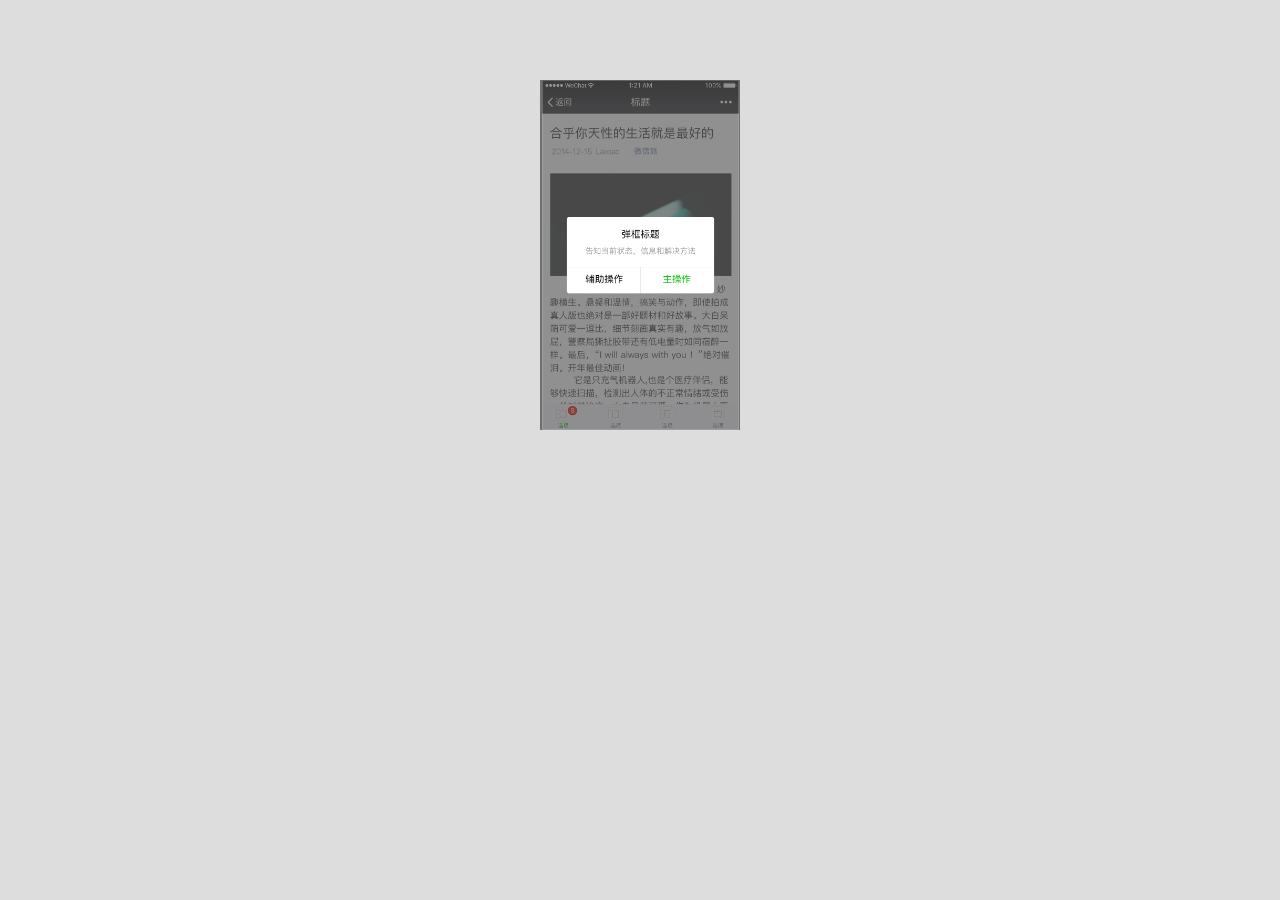
<file: index.html>
<!DOCTYPE html>
<html lang="en">
  <head>
    <meta charset="UTF-8" />
    <meta name="viewport" content="width=device-width, initial-scale=1.0" />
    <title>3d-transform</title>
    <style>
      * {
        margin: 0;
        padding: 0;
      }
      body {
        height: 100vh;
        align-items: center;
        justify-content: center;
        display: flex;
        background-color: #ddd;
        transform-style: preserve-3d;
      }

      span {
        transition: 1s;
        color: transparent;
        margin-bottom: 20px;
      }
      .card {
        position: absolute;
        width: 200px;
        height: 350px;
        left: 50%;
        top: 80px;
        margin: auto;
        text-align: center;
        display: flex;
        align-items: flex-end;
        justify-content: center;
        transform: translateX(-50%);
        transition: 1s;
      }
      .popout {
        background: url(./popout.png) no-repeat 50%;
        background-size: contain;
        z-index: 4;
      }
      .mask {
        background-color: rgba(0, 0, 0, 0.5);
        z-index: 3;
      }
      .navigation {
        background: url(./navigation.png) no-repeat 50%;
        background-size: contain;
        z-index: 2;
      }
      .content {
        background: url(./content.png) no-repeat 50%;
        background-size: contain;
        z-index: 1;
      }
      main:hover span {
        color: #fff;
      }
      main:hover .popout {
        transform: translateX(-75px) rotateX(45deg) rotateZ(10deg) skew(-15deg)
          translateZ(100px);
        background: transparent;
      }
      main:hover .mask {
        transform: translateX(-75px) rotateX(45deg) rotateZ(10deg) skew(-15deg)
          translateZ(20px);
      }
      main:hover .navigation {
        background: rgba(40, 187, 102, 0.5);
        transform: translateX(-75px) rotateX(45deg) rotateZ(10deg) skew(-15deg)
          translateZ(-60px);
      }
      main:hover .content {
        background: #fff;
        transform: translateX(-75px) rotateX(45deg) rotateZ(10deg) skew(-15deg)
          translateZ(-140px);
      }
      main:hover .content span {
        color: gray;
      }
    </style>
  </head>
  <body>
    <main>
      <div class="card popout"><span>Popout</span></div>
      <div class="card mask"><span>Mask</span></div>
      <div class="card navigation"><span>Navigation</span></div>
      <div class="card content"><span>Content</span></div>
    </main>
  </body>
</html>
</file>
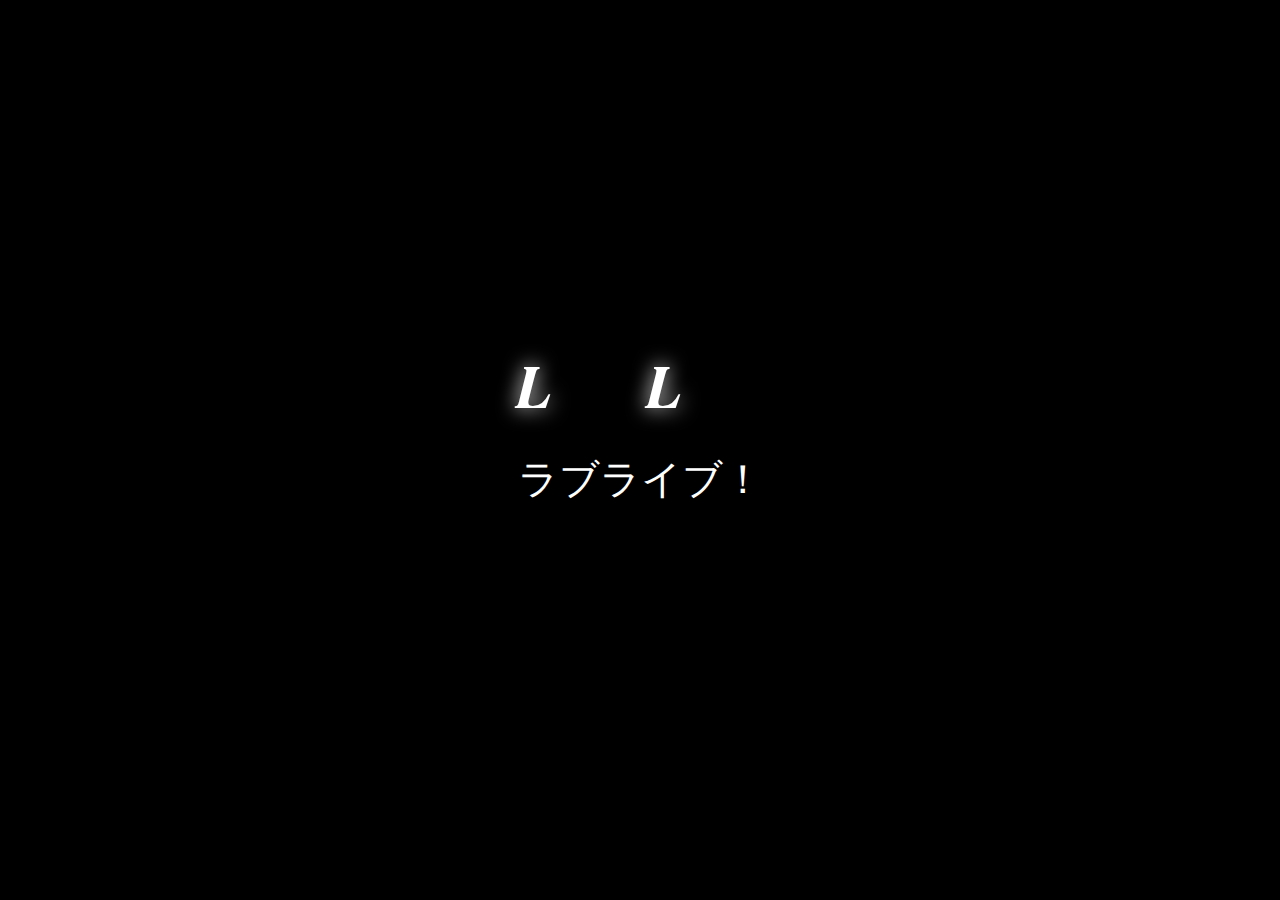
<file: lovelive.html>
<!DOCTYPE html>
<html lang="en">
  <head>
    <meta charset="UTF-8" />
    <meta name="viewport" content="width=device-width, initial-scale=1.0" />
    <title>LoveLive!</title>
    <link rel="stylesheet" href="lovelive.less" />
    <style>
      @font-face {
        font-family: "lovelive";
        src: url(./LISTFCEB_.TTF);
      }
      body {
        background-color: #000;
        margin: 0;
        width: 100vw;
        height: 100vh;
        display: flex;
        align-items: center;
        justify-content: center;
      }
      main {
        text-align: center;
      }
      .title-en {
        font-family: "lovelive";
        color: white;
      }
      .title-jp {
        font-size: 40px;
        color: white;
      }
      .word {
        display: inline-block;
        font-size: 60px;
        line-height: 40px;
        transform: scaleY(0);
        text-shadow: 0px 0px 20px;
      }
      .word-space {
        margin: 0 10px;
      }
      .word-0 {
        animation-name: firstLVisible;
        animation-duration: 1.2s;
        transform: scaleY(1);
      }
      .word-5 {
        animation-name: secondLMove;
        animation-duration: 1.2s;
        transform: scaleY(1);
      }

      /* .title-jp {
        animation-name: rotate2;
        animation-duration: 5s;
        transform-origin: bottom;
      } */
      @keyframes firstLVisible {
        from {
          opacity: 0;
        }
        to {
          opacity: 1;
        }
      }
      @keyframes secondLMove {
        0% {
          opacity: 0;
          transform: translateX(-1em);
        }

        to {
          opacity: 1;
        }
      }
      @keyframes growUp {
        from {
          opacity: 0;
        }

        to {
          transform: scaleY(1);
          opacity: 1;
        }
      }

      /* @keyframes rotate2 {
        0% {
          transform: rotateX(0);
        }

        25% {
          transform: rotateX(90deg);
        }

        50% {
          transform: rotateX(180deg);
        }

        75% {
          transform: rotateX(270deg);
        }

        100% {
          transform: rotateX(360deg);
        }
      } */

      .word-1 {
        animation-name: growUp;
        animation-duration: 0.2s;
        transform-origin: bottom;
        animation-fill-mode: forwards;
        animation-delay: 0.8s;
      }

      .word-2 {
        animation-name: growUp;
        animation-duration: 0.2s;
        transform-origin: bottom;
        animation-fill-mode: forwards;
        animation-delay: 0.9s;
      }

      .word-3 {
        animation-name: growUp;
        animation-duration: 0.2s;
        transform-origin: bottom;
        animation-fill-mode: forwards;
        animation-delay: 1s;
      }

      .word-6 {
        animation-name: growUp;
        animation-duration: 0.2s;
        transform-origin: bottom;
        animation-fill-mode: forwards;
        animation-delay: 1.1s;
      }

      .word-7 {
        animation-name: growUp;
        animation-duration: 0.2s;
        transform-origin: bottom;
        animation-fill-mode: forwards;
        animation-delay: 1.2s;
      }
      .word-8 {
        animation-name: growUp;
        animation-duration: 0.2s;
        transform-origin: bottom;
        animation-fill-mode: forwards;
        animation-delay: 1.3s;
      }
      .word-9 {
        animation-name: growUp;
        animation-duration: 0.2s;
        transform-origin: bottom;
        animation-fill-mode: forwards;
        animation-delay: 1.4s;
      }
    </style>
  </head>
  <body>
    <main>
      <p class="title-en">Love Live!</p>
      <p class="title-jp">ラブライブ！</p>
    </main>
    <script>
      var ll = "Love Live!";
      var wordList = {};
      var titleEnHtml = ll.split("").reduce((pre, current, index) => {
        const className = `word-${index}`;
        pre += `<div class="word ${className} ${
          index === 4 && "word-space"
        }">${current}</div>`;
        wordList[className] = className;
        return pre;
      }, "");
      document.querySelector(".title-en").innerHTML = titleEnHtml;
      console.log(wordList);
      const secondL = document.querySelector(".word-5");
      secondL.addEventListener("transitionend", function (obj) {
        console.log(obj);
        if (obj.propertyName === "transform") {
          console.log();
          Object.keys(wordList)
            .filter((word, index) => index !== 0 && index !== 4 && index !== 5)
            .forEach((word) => {
              const wordDom = document.querySelector(`.${word}`);
              console.log(wordDom);
              //   wordDom.classList.add("a");
              //   wordDom.style =
              // "color: red; opacity: 1; transtion transform: scaleY(1); transform-origin: bottom";
            });
        }
      });
    </script>
  </body>
</html>
</file>
